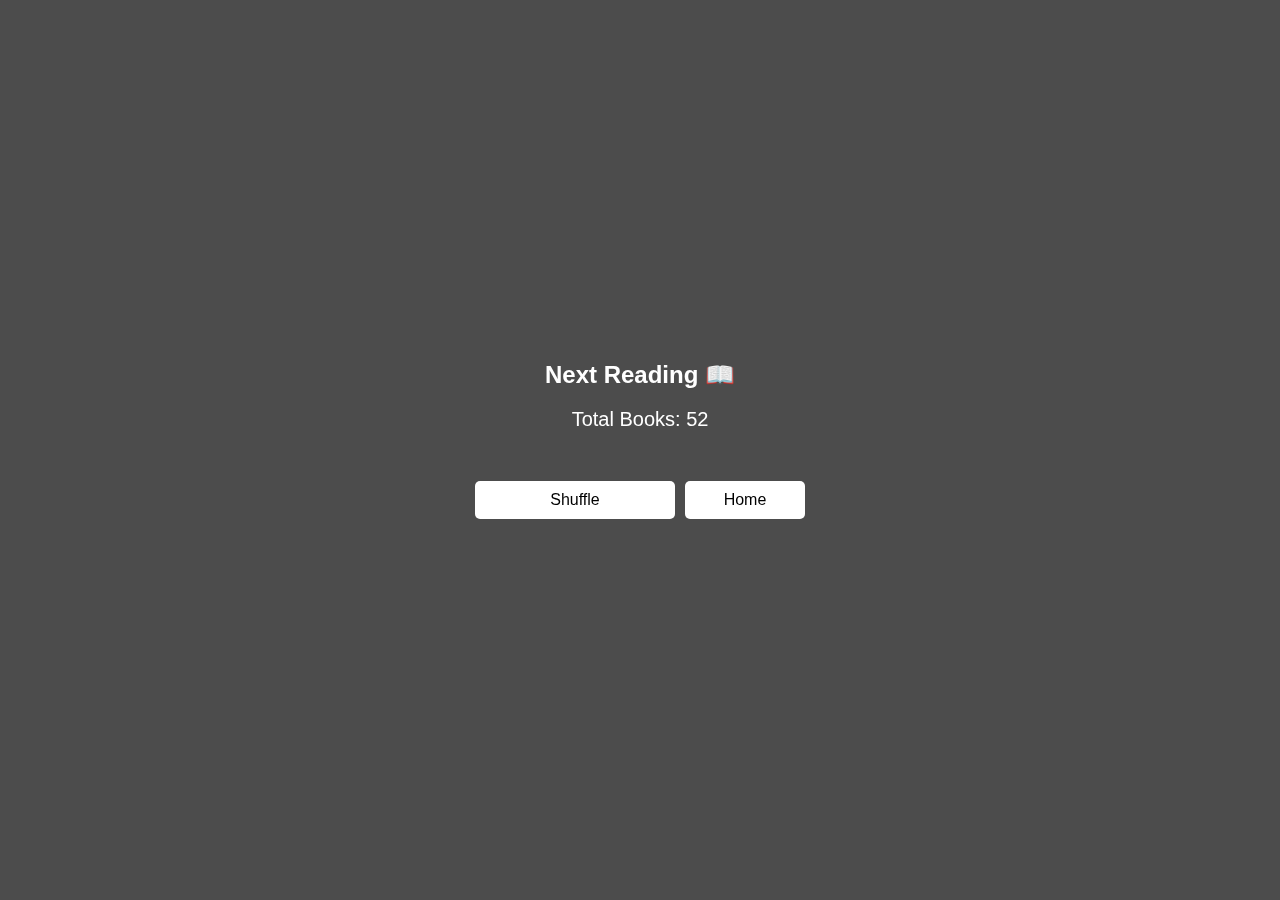
<file: shuffle.html>
<!DOCTYPE html>
<html lang="en">
<head>
    <meta charset="UTF-8">
    <meta name="viewport" content="width=device-width, initial-scale=1.0">
    <title>We are Reading?</title>
    <link rel="stylesheet" href="css/shuffle.css">
</head>
<body>

<div class="overlay"></div>

<h2>Next Reading 📖</h2>
<div id="bookCount"></div>
<div id="upcoming" class="book-container"></div>
<div class="button-container">
    <button id="shuffleButton">Shuffle</button>
    <a href="index.html"><button>Home</button></a>
</div>

<script src="js/shuffle.js"></script>

</body>
</html>
</file>
<file: css/shuffle.css>
body {
    display: flex;
    justify-content: center;
    align-items: center;
    flex-direction: column;
    min-height: 100vh;
    margin: 0;
    background: url('https://i.pinimg.com/564x/d8/c2/a6/d8c2a648fda805b5610c9b1eb907a221.jpg') no-repeat center center fixed;
    background-size: cover;
    font-family: Arial, sans-serif;
    color: white;
    padding: 20px;
    box-sizing: border-box;
}

.overlay {
    position: fixed;
    top: 0;
    left: 0;
    width: 100%;
    height: 100%;
    background-color: rgba(0, 0, 0, 0.7);
    backdrop-filter: blur(10px);
    z-index: -1;
}

.book-container {
    display: flex;
    justify-content: center;
    align-items: center;
    flex-wrap: wrap;
    width: 100%;
    max-width: 1000px;
    margin: 20px 0;
    perspective: 1000px;
}

.book {
    width: 150px;
    height: 220px;
    margin: 10px;
    position: relative;
    opacity: 0;
    transform: scale(0.8);
    animation: fadeIn 0.5s forwards ease-in-out;
}

.book img {
    width: 100%;
    height: 100%;
    object-fit: cover;
    position: absolute;
    top: 0;
    left: 0;
    transition: transform 0.6s ease-in-out;
    transform-origin: center right;
}

.shuffling img {
    animation: shuffle 1s infinite alternate;
}

@keyframes shuffle {
    0% { transform: translateX(0) rotateY(0); }
    100% { transform: translateX(10px) rotateY(-20deg); }
}

@keyframes fadeIn {
    100% { opacity: 1; transform: scale(1); }
}

h2 {
    text-align: center;
    margin-top: 0;
    z-index: 1;
    font-size: clamp(18px, 4vw, 24px);
}

#bookCount {
    font-size: clamp(16px, 3vw, 20px);
    margin-bottom: 10px;
    text-align: center;
}

.button-container {
    display: flex;
    flex-wrap: wrap;
    gap: 10px;
    justify-content: center;
    margin-bottom: 20px;
    width: 100%;
}

button {
    padding: 10px 20px;
    font-size: clamp(14px, 2.5vw, 16px);
    cursor: pointer;
    border: none;
    border-radius: 5px;
    background-color: #ffffff;
    color: #000000;
    transition: background-color 0.3s ease;
    flex: 1 1 auto;
    min-width: 120px;
    max-width: 200px;
}

button:hover {
    background-color: #f0f0f0;
}

@media (max-width: 768px) {
    .book-container {
        justify-content: space-around;
    }

    .book {
        width: calc(33.33% - 20px);
        height: auto;
        aspect-ratio: 2/3;
        margin: 5px;
    }
}

@media (max-width: 480px) {
    .book-container {
        flex-direction: row;
        flex-wrap: wrap;
    }

    .book {
        width: calc(50% - 10px);
        height: auto;
        aspect-ratio: 2/3;
    }

    .button-container {
        flex-direction: column;
        align-items: stretch;
    }

    button {
        width: 100%;
        max-width: none;
    }
}
</file>
